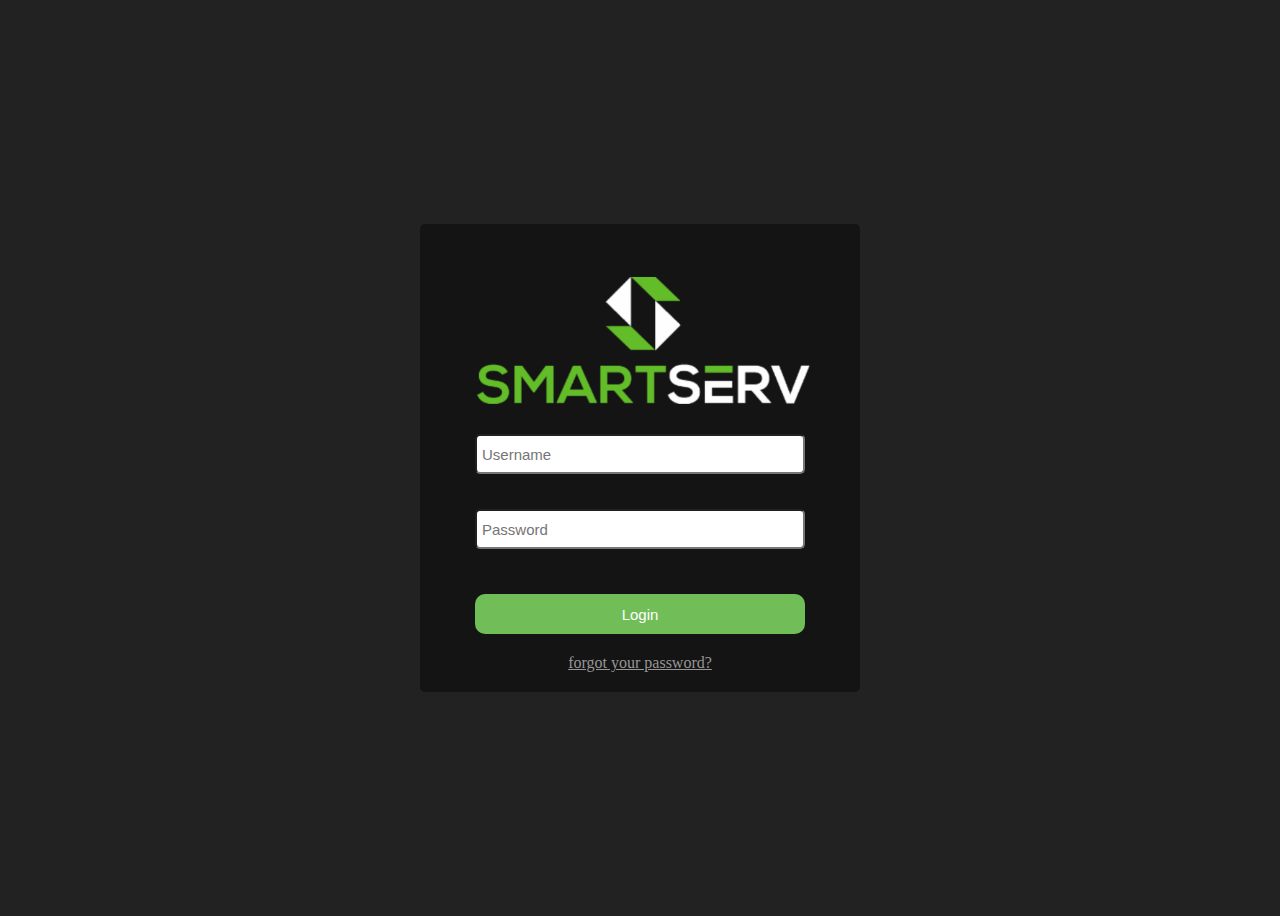
<file: index.html>
<!DOCTYPE html>
<html lang="en">
<head>
  <meta charset="UTF-8">
  <title>Login Page</title>
  <link rel="stylesheet" href="styles.css">
</head>
<body>
  <div class="login-container">
    <div class="logo">
    </div>
    <form id="loginForm">
      <div class="input-group">
        <input type="email" id="username" name="username" placeholder="Username" required>
      </div>
      <div class="input-group">
      
        
        <input type="password" id="password" name="password" pattern="^(?=.*[A-Z])(?=.*\d)[A-Za-z\d@]{6,}$" title="Password must contain at least one uppercase letter, one number, and be at least 6 characters long"  placeholder="Password"required>
      </div>
      <button type="submit">Login</button>
      <br>
        <a href="">forgot your password?</a>
    </form>
  </div>

  <script src="script.js"></script>
</body>
</html>
</file>
<file: styles.css>
/* Your CSS styles for the login page */

body{
  display: flex;
  align-items: center;
  justify-content: center;
  min-height: 100vh;
  background-color: #222222;

}

.login-container {
    width: 400px;
    margin: 100px auto;
    padding: 20px;
    /* border: 1px solid #ccc; */
    border-radius: 5px;
    text-align: center;
    background-color: #141414;
  }
  
  .input-group {
    margin-bottom: 15px;
  }
  
  .logo{
    height: 180px;
    width: 400px;
    background:url(logo.png) ;
    background-size:contain;
}
  input {
    margin: 10px 0px;
    width: 330px;
    height: 40px;
    font-size: 15px;
    border-radius: 5px ;
    padding-left: 5px;
    box-sizing: border-box;
  }
  
  button {
    padding: 8px 20px;
    background-color: #007bff;
    color: white;
    border: none;
    border-radius: 3px;
    cursor: pointer;
  }
  
  button:hover {
    background-color: #0056b3;
  }


  /* Add your styles to match the UI design */

  a{
    margin: 10px 10px;
    color: #979696;
}

button{
  background-color: #71BE58;
  color: white;
  width: 330px;
  height: 40px;
  font-size: 15px;
  border-radius: 10px;
  margin: 20px 10px;
}
</file>
